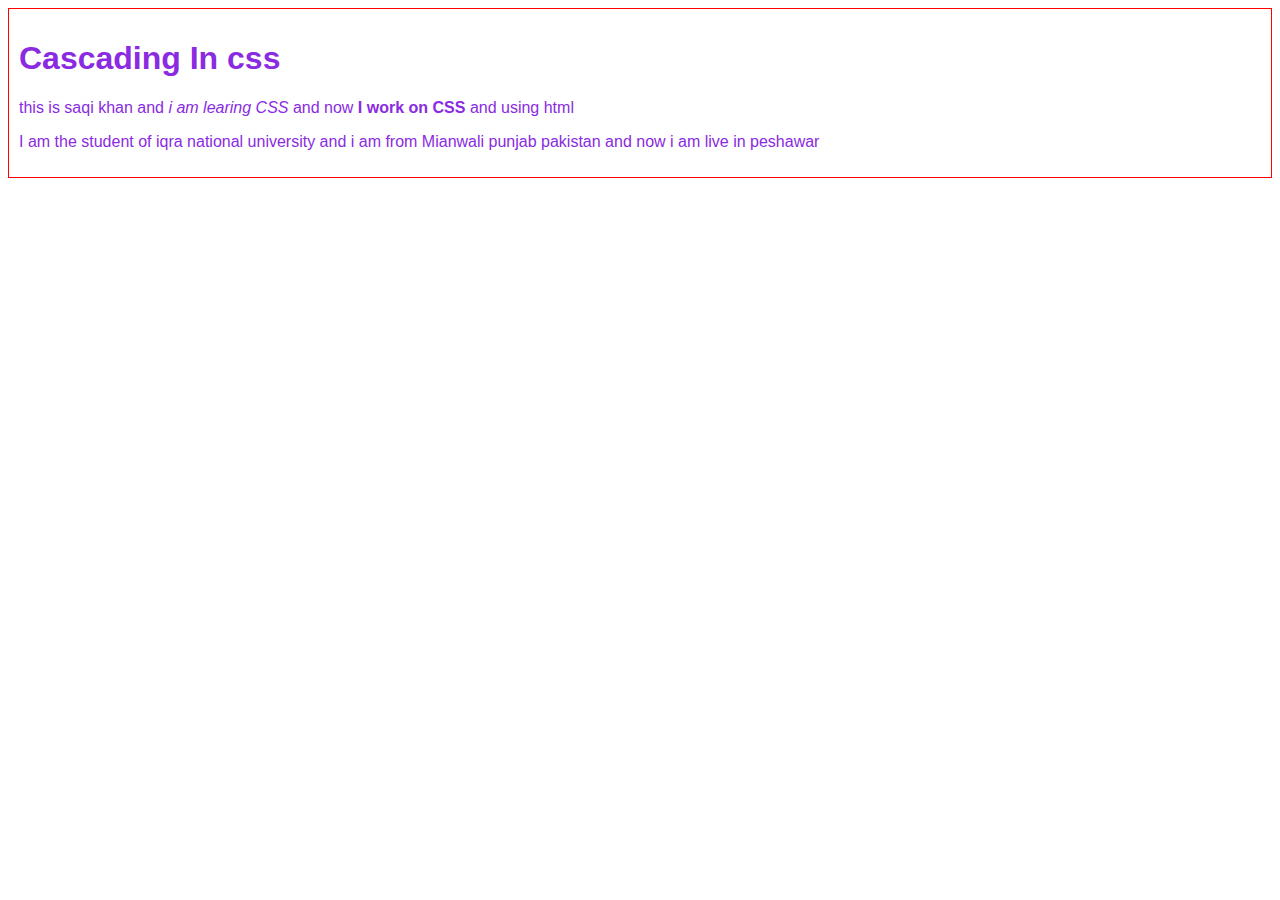
<file: index.html>
<!DOCTYPE html>
<html lang="en">

<head>
    <meta charset="UTF-8">
    <meta name="viewport" content="width=device-width, initial-scale=1.0">
    <title>Learning CSS</title>
    <link rel="stylesheet" href="style.css">
</head>

<body>
    <!-- Cascading  -->
    <h1>Cascading In css</h1>
    <p id="intro">this is saqi khan and <i>i am learing CSS</i> and now <b>I work on CSS </b> and using html</p>
    <p>I am the student of iqra national university and i am from Mianwali punjab pakistan and now i am live in peshawar
    </p>
 

</body>

</html>
</file>
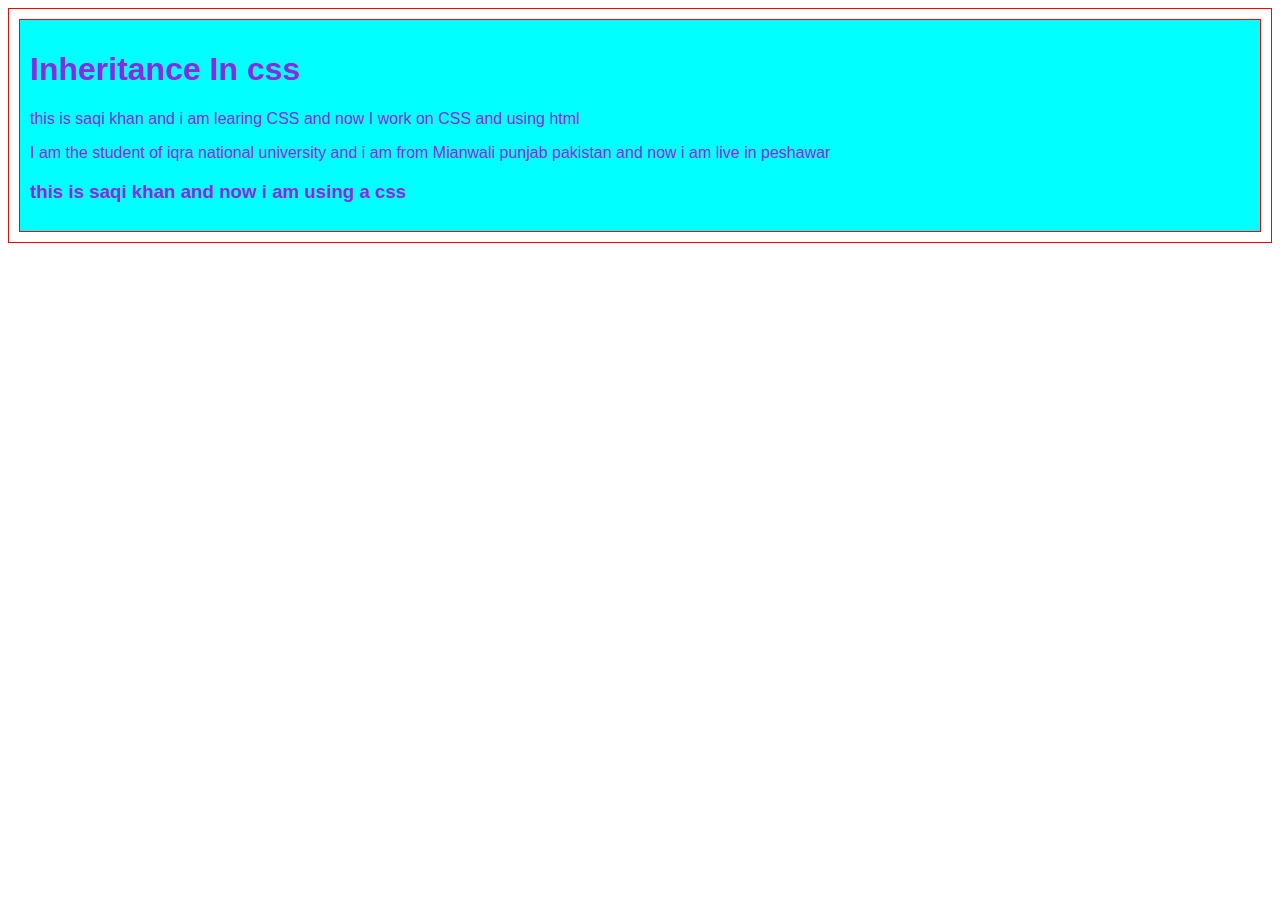
<file: inhertance.html>
<!DOCTYPE html>
<html lang="en">

<head>
    <meta charset="UTF-8">
    <meta name="viewport" content="width=device-width, initial-scale=1.0">
    <title>Learing CSS</title>

    <link rel="stylesheet" href="style.css">
</head>

<body>
    <!-- Inheritance  -->
    <div class="page">
        <h1>Inheritance In css</h1>
        <p id="intro">this is saqi khan and i am learing CSS and now I work on CSS and using html</p>
        <p>I am the student of iqra national university and i am from Mianwali punjab pakistan and now i am live in
            peshawar
        </p>
        <h3>this is saqi khan and now i am using a css</h3>
    </div>

</body>

</html>
</file>
<file: style.css>
/* Cascading */
  /* LAST RULE  */
  /* p {
    color: blue;
}

p {
    color: red;
}

p {
    color: green;
} */

  /* specificity  */
  /* * {
    color: red;
    font-style: italic;
    font-weight: 600;
    text-transform: uppercase;
}

p {

    color: blue;
}

p#intro {
    color: green;
} */

  /* Important  */
  /* * {
    color: red;
    font-style: italic;
    font-weight: 600;
    text-transform: uppercase;
}

p {

    color: blue !important;
    text-transform: lowercase;
}

p {
    color: green;
} */


  /* Inheritance */
  /* div {
      color: blueviolet;
  }

  p {
      font-family: 'Courier New', Courier, monospace;
      color: inherit;
      color: red;
  } */
  body {
      font-family: Arial, Helvetica, sans-serif;
      color: blueviolet;
      padding: 10px;
      border: 1px solid red;

  }

  .page {
      border: inherit;
      background-color: aqua;
      padding: inherit;
  }
</file>
